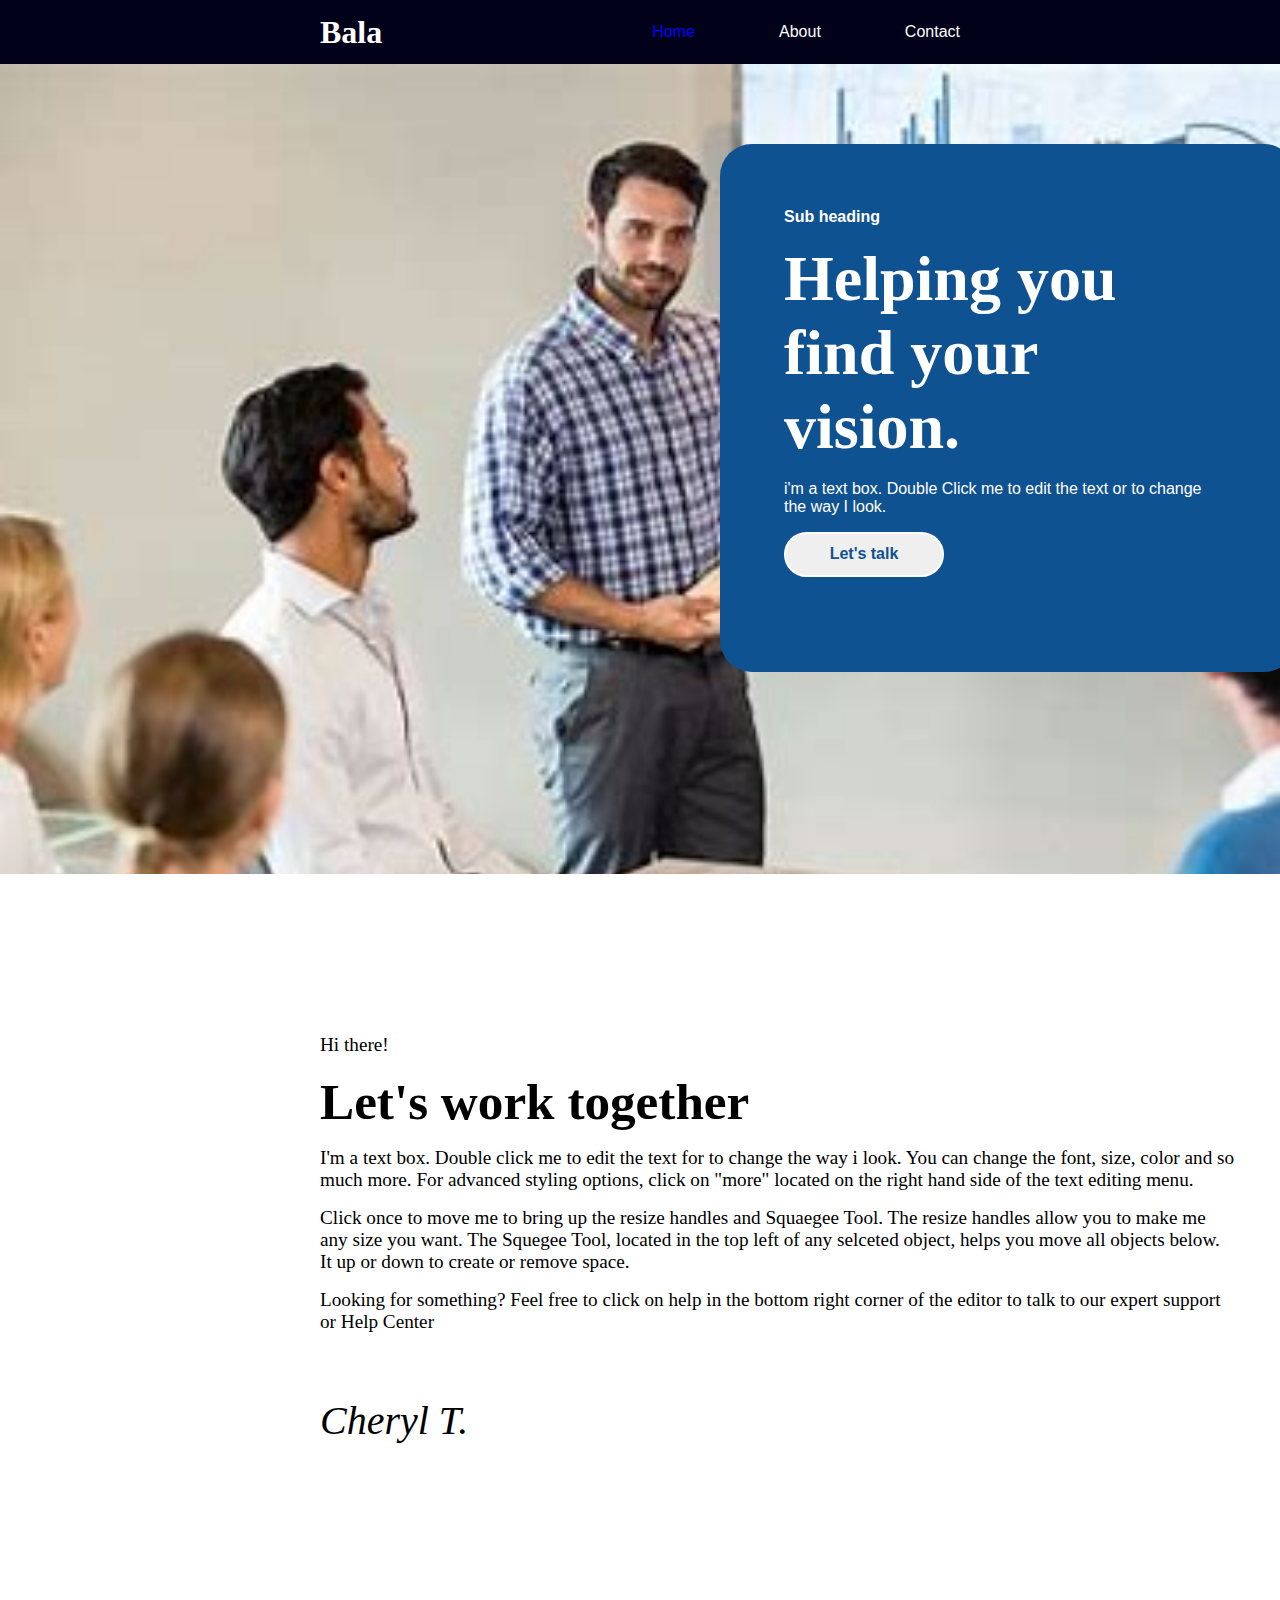
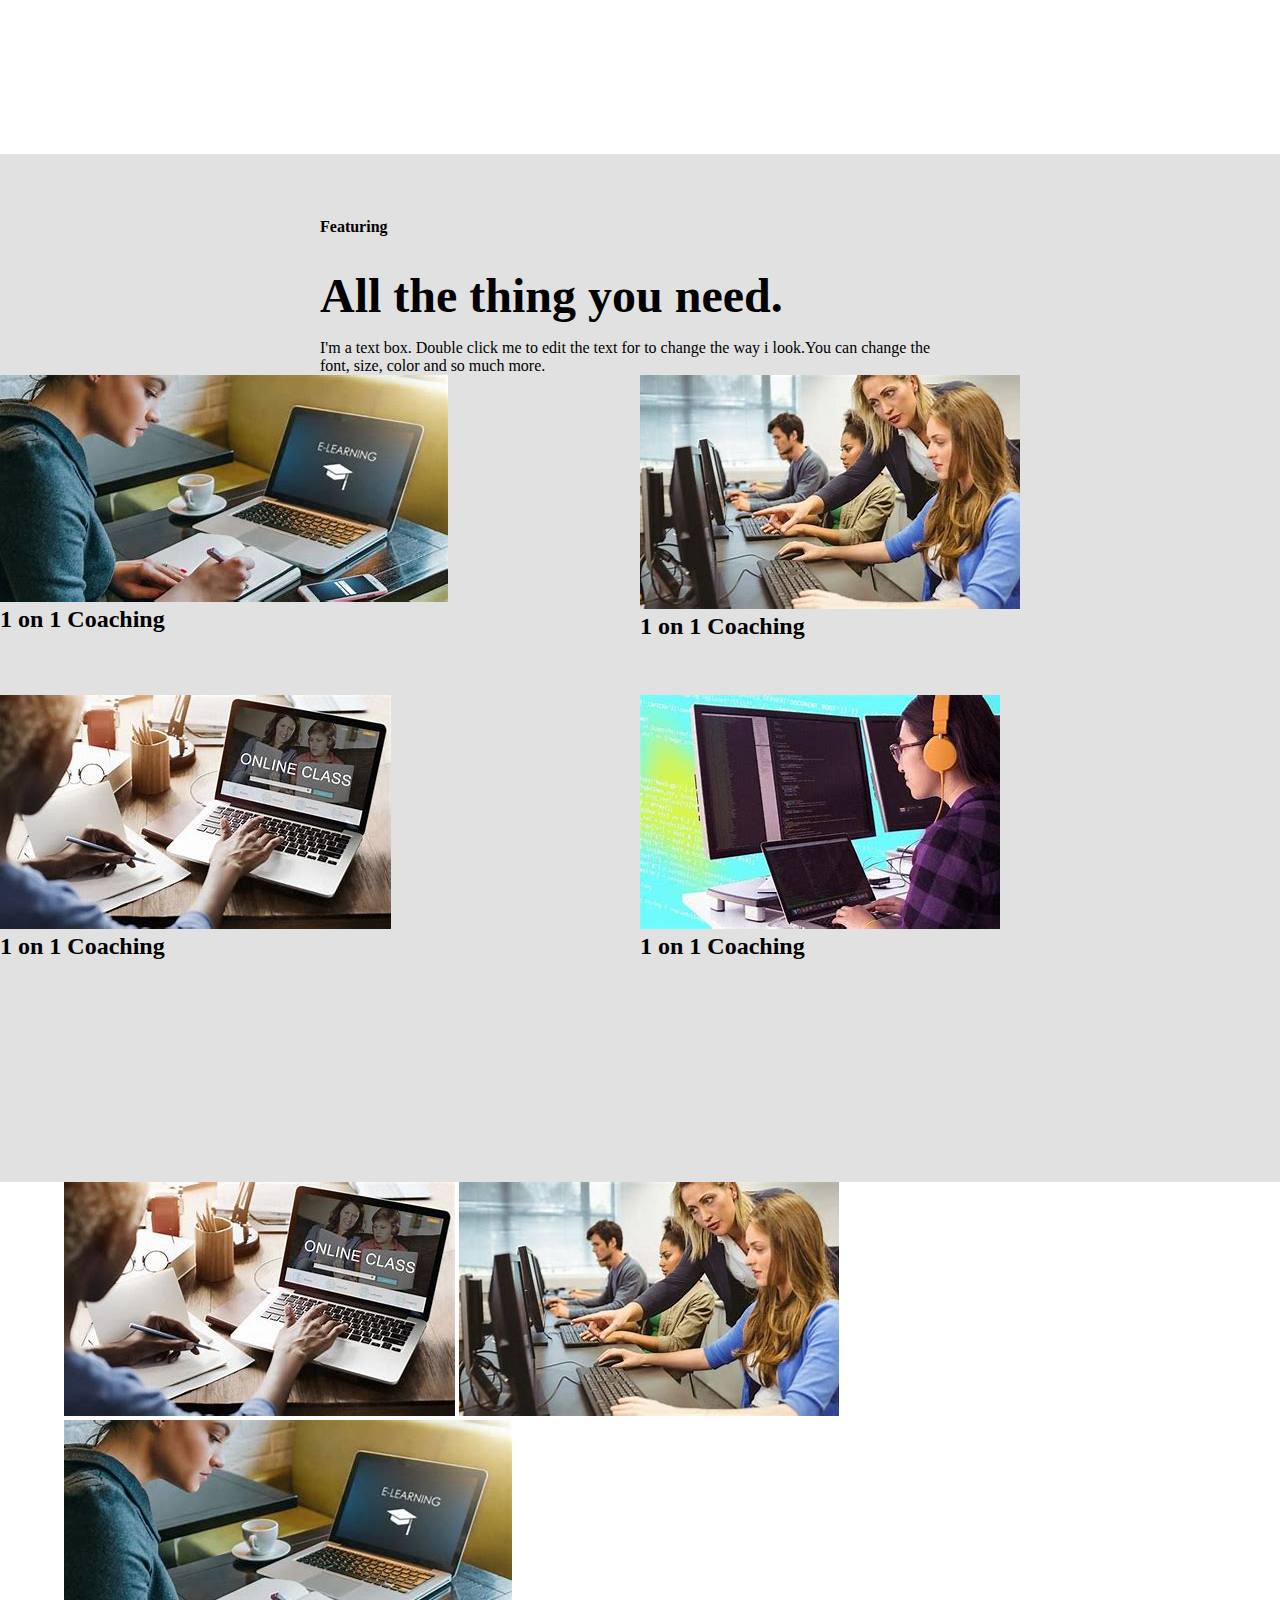
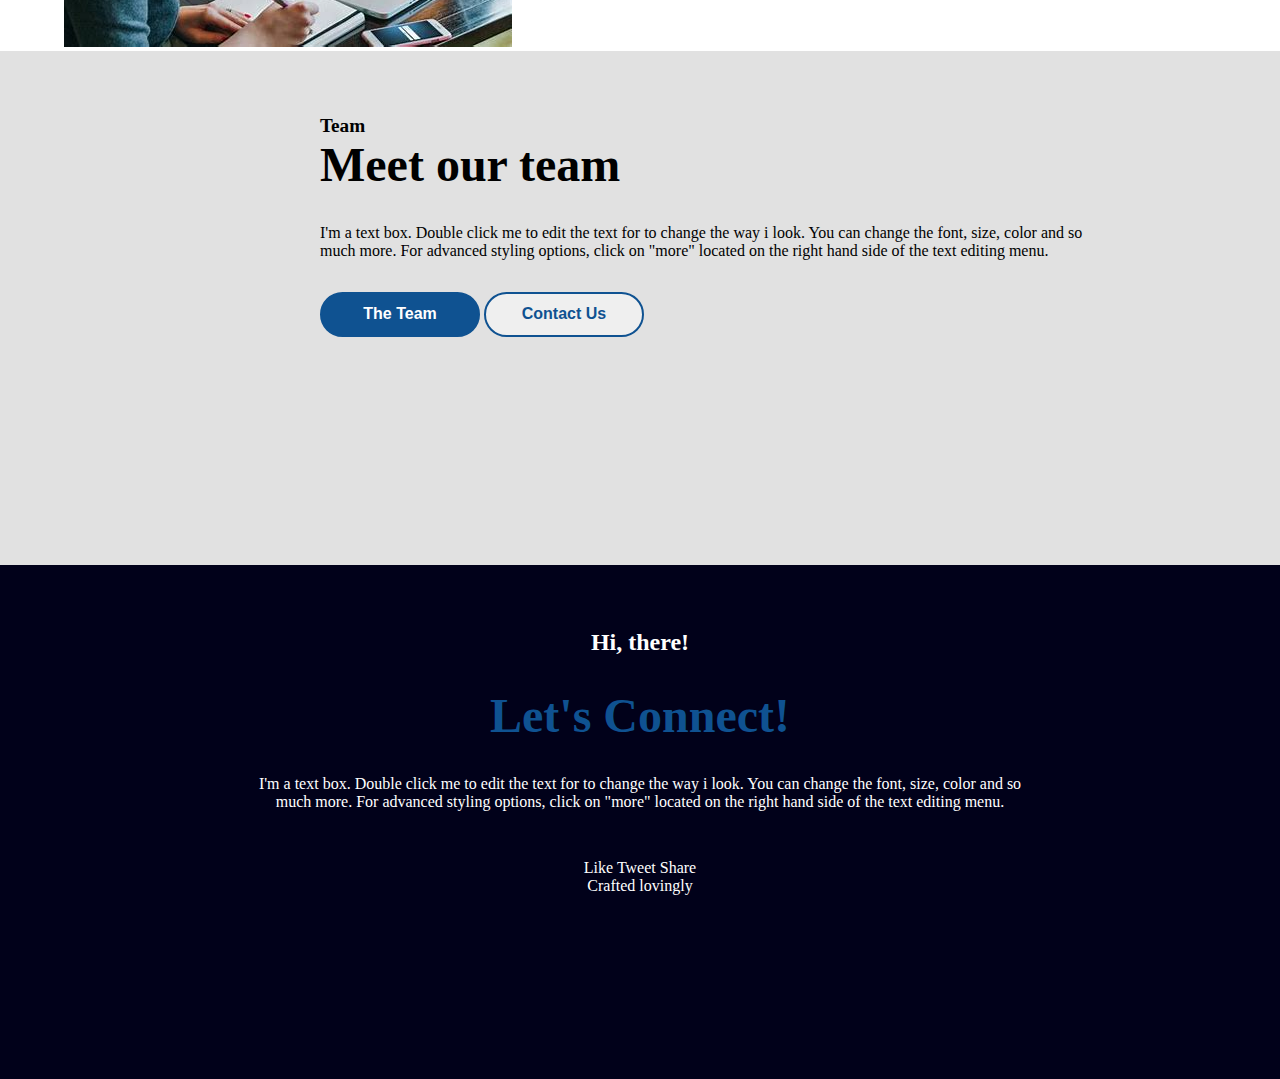
<file: Website/index.html>
<!DOCTYPE html>
<html lang="en">
<head>
    <meta charset="UTF-8">
    <meta name="viewport" content="width=device-width, initial-scale=1.0">
    <title>Bala</title>
    <link rel="stylesheet" href="style.css">
</head>
<body>
    <div class="navbar">
        <h1>Bala</h1>
        <div>
            <a href="#" id="home">Home</a>
            <a href="#">About</a>
            <a href="#">Contact</a>
        </div>
    </div>

    <div class="main">
        <div class="content">
            <h6>Sub heading</h6>
            <h1>Helping you<br>find your<br>vision.</h1>
            <p>i'm a text box. Double Click me to edit the text or to change<br>the way I look.</p>
            <button>Let's talk</button>
        </div>
    </div>

    <div class="work-together">
        <p>Hi there!</p>
        <h1>Let's work together</h1>
        <p>I'm a text box. Double click me to edit the text for to change the way i look. You can change the font, size, color and so<br>much more. For advanced styling options, click on "more" located on the right hand side of the text editing menu.</p>
        <p>Click once to move me to bring up the resize handles and Squaegee Tool. The resize handles allow you to make me<br>any size you want. The Squegee Tool, located in the top left of any selceted object, helps you move all objects below.<br>It up or down to create or remove space.</p>
        <p>Looking for something? Feel free to click on help in the bottom right corner of the editor to talk to our expert support<br/>or Help Center</p>
        <p id="sign">Cheryl T.</p>
    </div>

    <div class="feature">
        <h6>Featuring</h6>
        <h1>All the thing you need.</h1>
        <p>I'm a text box. Double click me to edit the text for to change the way i look.You can change the <br>font, size, color and so much more.</p>

        <div class="cards">
            <div class="card">
                <img src="img/download.jpeg">
                <h2>1 on 1 Coaching</h2>
            </div>
            <div class="card">
                <img src="img/download (2).jpeg">
                <h2>1 on 1 Coaching</h2>
            </div>
        </div>
        <div class="cards">
            <div class="card">
                <img src="img/download (1).jpeg">
                <h2>1 on 1 Coaching</h2>
            </div>
            <div class="card">
                <img src="img/OIP.jpeg">
                <h2>1 on 1 Coaching</h2>
            </div>
        </div>
    </div>

    <div class="img">
        <img src="img/download (1).jpeg">
        <img src="img/download (2).jpeg">
        <img src="img/download.jpeg">
    </div>

    <div class="team">
        <h6>Team</h6>
        <h1>Meet our team</h1>
        <p>I'm a text box. Double click me to edit the text for to change the way i look. You can change the font, size, color and so<br>much more. For advanced styling options, click on "more" located on the right hand side of the text editing menu.</p>
        <div>
            <button id="theteam">The Team</button>
            <button id="contact">Contact Us</button>
        </div>
    </div>

    <div class="footer">
        <h2>Hi, there!</h2>
        <h1>Let's Connect!</h1>
        <p>I'm a text box. Double click me to edit the text for to change the way i look. You can change the font, size, color and so<br>much more. For advanced styling options, click on "more" located on the right hand side of the text editing menu.</p>
        <span>Like</span>
        <span>Tweet</span>
        <span>Share</span>
        <p>Crafted lovingly</p>
    </div>
</body>
</html>
</file>
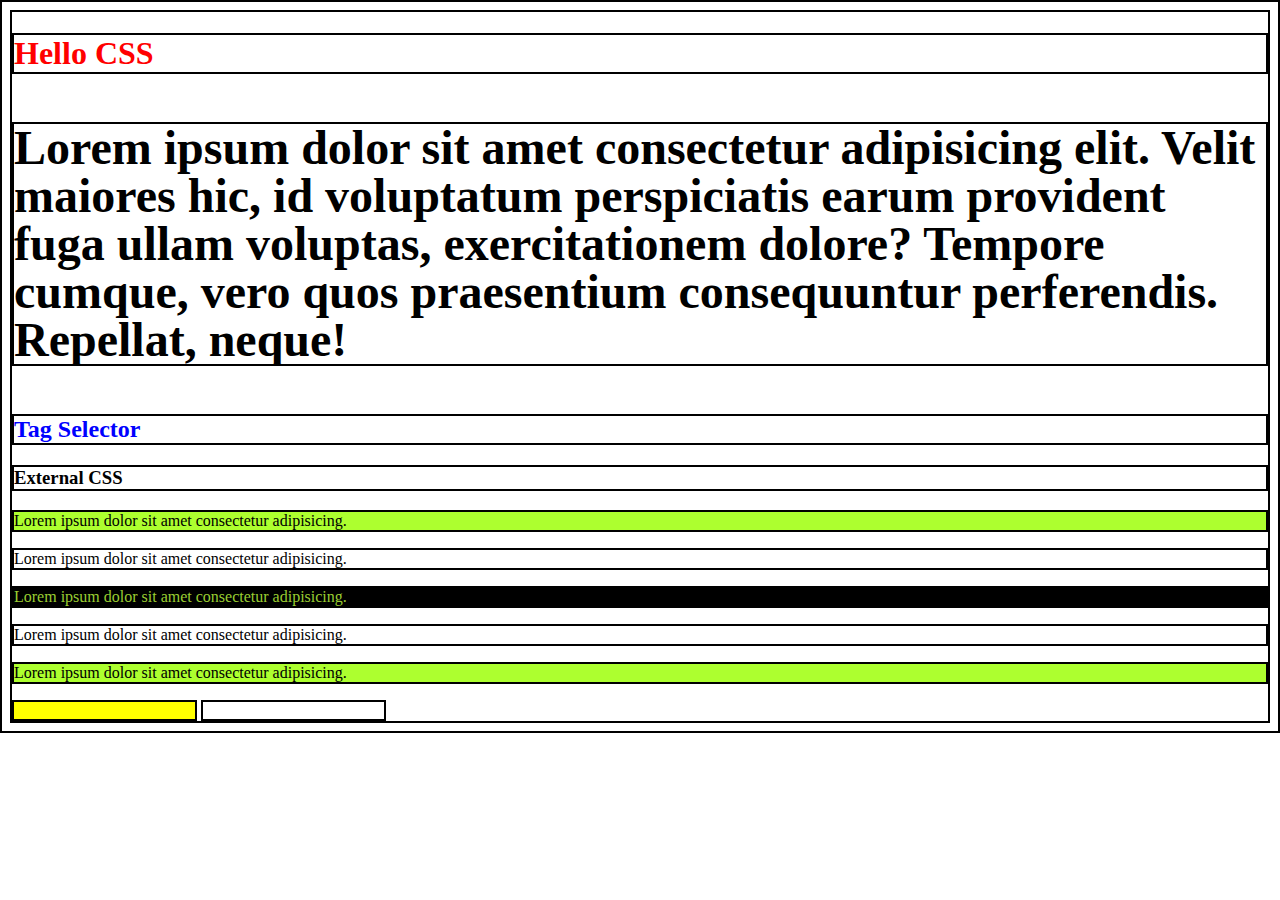
<file: Full Stack Third Year/CSS/Lecture1/index.html>
<!DOCTYPE html>
<html lang="en">
  <head>
    <meta charset="UTF-8" />
    <meta name="viewport" content="width=device-width, initial-scale=1.0" />
    <title>Document</title>
    <link rel="stylesheet" href="style.css">
    <style>
      h2{
        color: blue;
      }
    </style>
  </head>
  <body>
    <h1 style="color: red">Hello CSS</h1>
    <p style="font-size: 48px; font-weight: 900; line-height: 1; ">
      Lorem ipsum dolor sit amet consectetur adipisicing elit. Velit maiores
      hic, id voluptatum perspiciatis earum provident fuga ullam voluptas,
      exercitationem dolore? Tempore cumque, vero quos praesentium consequuntur
      perferendis. Repellat, neque!
    </p>
    <h2>Tag Selector</h2>
    <h3>External CSS</h3>

    <p class="group1">Lorem ipsum dolor sit amet consectetur adipisicing.</p>
    <p>Lorem ipsum dolor sit amet consectetur adipisicing.</p>
    <p id="center">Lorem ipsum dolor sit amet consectetur adipisicing.</p>
    <p>Lorem ipsum dolor sit amet consectetur adipisicing.</p>
    <p class="group1">Lorem ipsum dolor sit amet consectetur adipisicing.</p>

    <input type="text">
    <input type="number">
  </body>
</html>
</file>
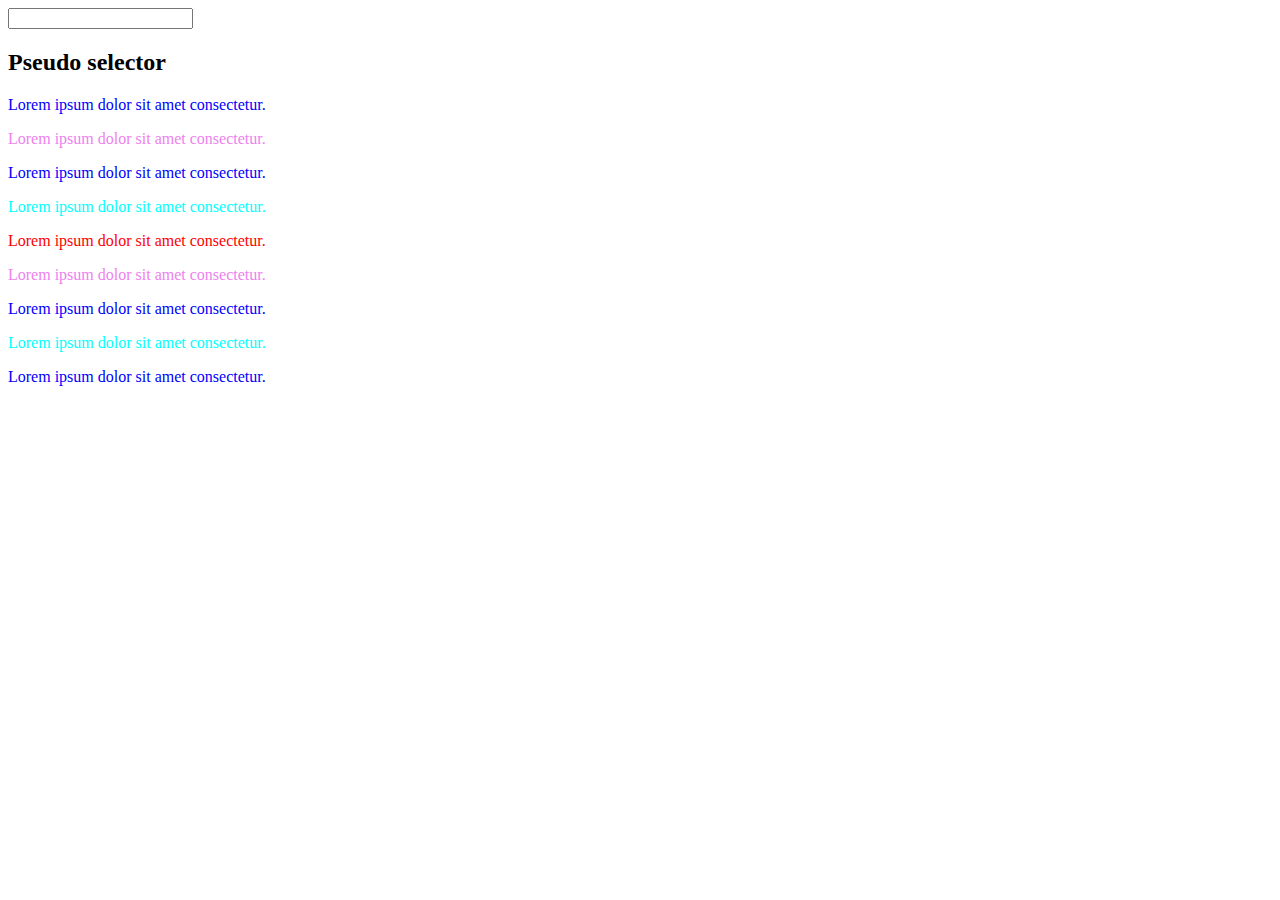
<file: Full Stack Third Year/CSS/Lecture2/index.html>
<!DOCTYPE html>
<html lang="en">
  <head>
    <meta charset="UTF-8" />
    <meta name="viewport" content="width=device-width, initial-scale=1.0" />
    <title>Document</title>
    <link rel="stylesheet" href="style.css" />
  </head>
  <body>
    <!-- <h1>Heading</h1>
    <p>Lorem ipsum dolor sit amet consectetur.</p>
    <a href="">facebook</a>
    <ul>
      <li>list item</li>
      <li>list item</li>
      <li>list item</li>
    </ul>
    <a href="">google</a>
    <p>Lorem ipsum dolor sit amet consectetur, adipisicing elit. Ea!</p>

    <div id="container">
      <article>
        <p>
          Lorem ipsum dolor sit amet consectetur adipisicing elit. Nisi
          mollitia, at 
          <strong>provident, quas laudantium</strong> ut vel aperiam totam et nulla
          suscipit similique eveniet commodi rerum quis repellendus, amet
          distinctio optio.
        </p>
      </article>
      <div>
        <p>
          Lorem ipsum dolor sit amet consectetur adipisicing elit. Nisi
          mollitia, at 
          <strong>provident, quas laudantium</strong> ut vel aperiam totam et nulla
          suscipit similique eveniet commodi rerum quis repellendus, amet
          distinctio optio.
        </p>
      </div>
    </div> -->
    <input type="text">
    <h2>Pseudo selector</h2>

    <div id="container">
      <p>Lorem ipsum dolor sit amet consectetur.</p>
      <p>Lorem ipsum dolor sit amet consectetur.</p>
      <p>Lorem ipsum dolor sit amet consectetur.</p>
      <p>Lorem ipsum dolor sit amet consectetur.</p>
      <p>Lorem ipsum dolor sit amet consectetur.</p>
      <p>Lorem ipsum dolor sit amet consectetur.</p>
      <p>Lorem ipsum dolor sit amet consectetur.</p>
      <p>Lorem ipsum dolor sit amet consectetur.</p>
      <p>Lorem ipsum dolor sit amet consectetur.</p>
    </div>
  </body>
</html>
</file>
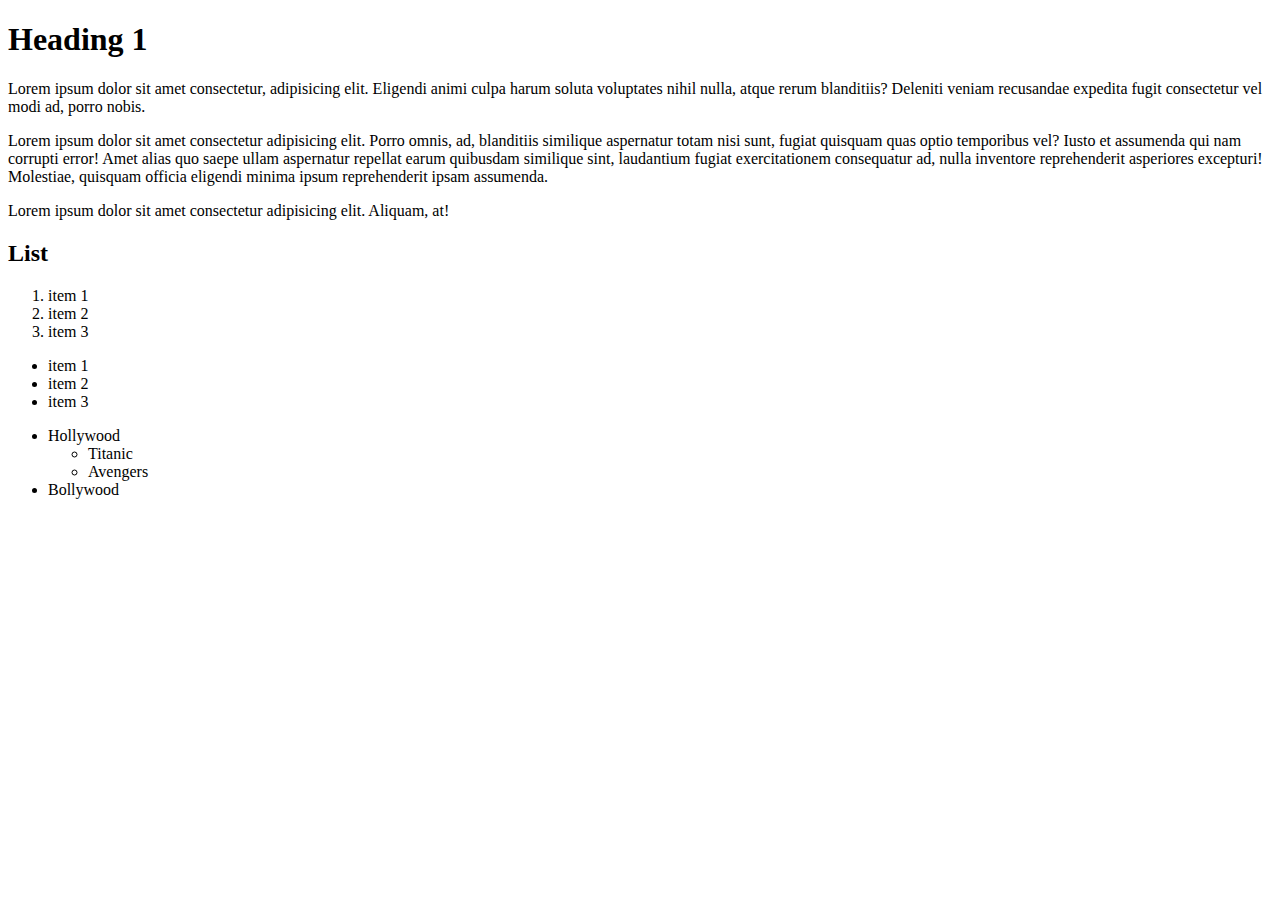
<file: Full Stack Third Year/HTML/Lecture3/index.html>
<!DOCTYPE html>
<html lang="en">
  <head>
    <meta charset="UTF-8" />
    <meta name="viewport" content="width=device-width, initial-scale=1.0" />
    <title>Document</title>
  </head>
  <body>
    <h1>Heading 1</h1>
    <p>
      Lorem ipsum dolor sit amet consectetur, adipisicing elit. Eligendi animi
      culpa harum soluta voluptates nihil nulla, atque rerum blanditiis?
      Deleniti veniam recusandae expedita fugit consectetur vel modi ad, porro
      nobis.
    </p>
    <!-- lorem*2  - to get 2 dummy para-->
    <p>
      Lorem ipsum dolor sit amet consectetur adipisicing elit. Porro omnis, ad,
      blanditiis similique aspernatur totam nisi sunt, fugiat quisquam quas
      optio temporibus vel? Iusto et assumenda qui nam corrupti error! Amet
      alias quo saepe ullam aspernatur repellat earum quibusdam similique sint,
      laudantium fugiat exercitationem consequatur ad, nulla inventore
      reprehenderit asperiores excepturi! Molestiae, quisquam officia eligendi
      minima ipsum reprehenderit ipsam assumenda.
    </p>
    <!-- lorem12 - to get 12 words of dummy para -->
    <p>Lorem ipsum dolor sit amet consectetur adipisicing elit. Aliquam, at!</p>

    <h2>List</h2>
    <ol>
      <li>item 1</li>
      <li>item 2</li>
      <li>item 3</li>
    </ol>

    <ul>
      <li>item 1</li>
      <li>item 2</li>
      <li>item 3</li>
    </ul>

    <!-- Nested List -->

    <ul>
      <li>
        Hollywood
        <ul>
          <li>Titanic</li>
          <li>Avengers
            <ul></ul>
          </li>
        </ul>
      </li>

      <li>Bollywood</li>
    </ul>

    <br /><br /><br /><br /><br /><br /><br /><br /><br />
  </body>
</html>
</file>
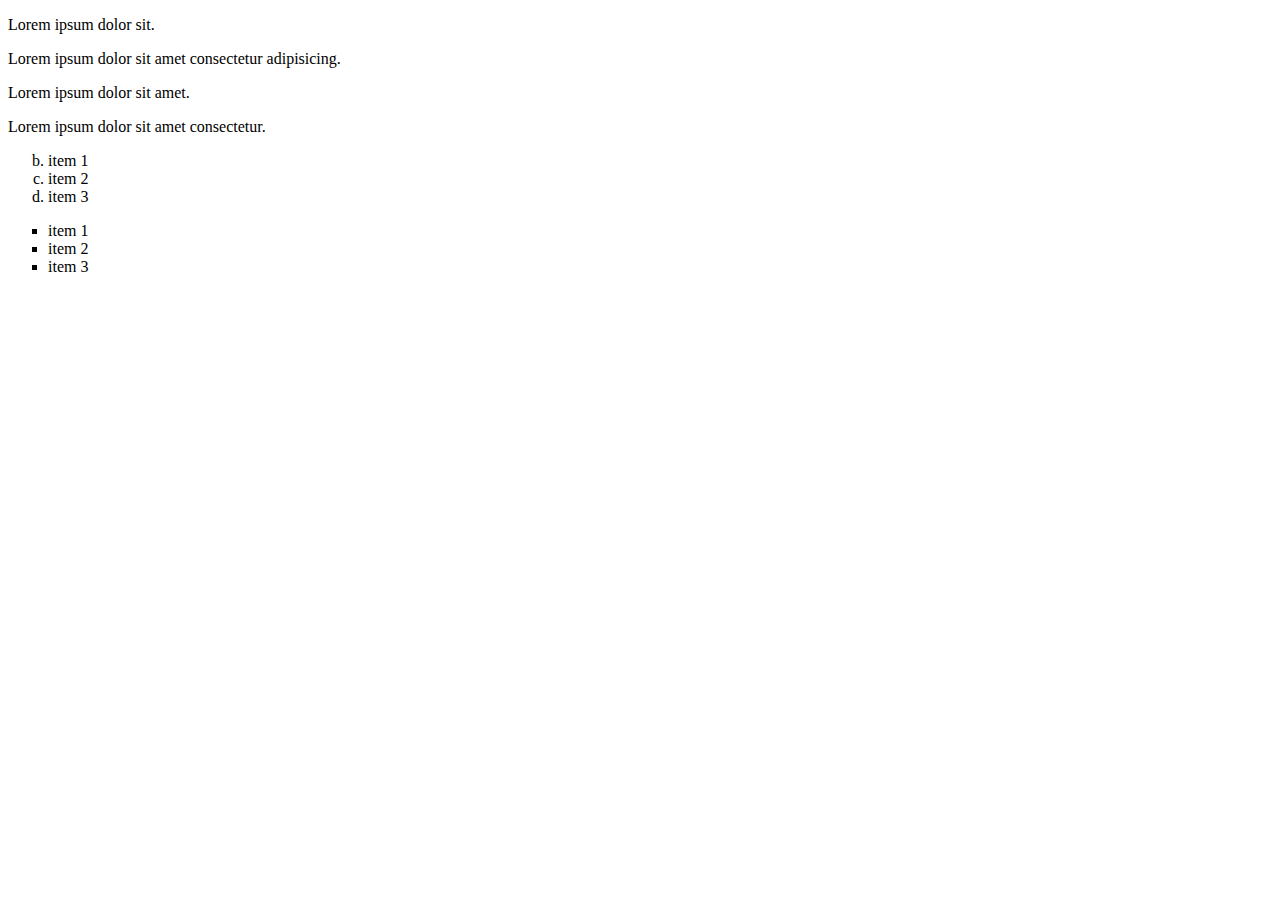
<file: Full Stack Third Year/HTML/lecture4/index.html>
<!DOCTYPE html>
<html lang="en">
<head>
  <meta charset="UTF-8">
  <meta name="viewport" content="width=device-width, initial-scale=1.0">
  <title>Document</title>
</head>
<body>
  <p class="group-1">Lorem ipsum dolor sit.</p>
  <p id="para2">Lorem ipsum dolor sit amet consectetur adipisicing.</p>
  <p class="group-1">Lorem ipsum dolor sit amet.</p>
  <p class="group-1">Lorem ipsum dolor sit amet consectetur.</p>

  <ol type="a" start="2">
    <li>item 1</li>
    <li>item 2</li>
    <li>item 3</li>
  </ol>

  <ul type="square">
    <li>item 1</li>
    <li>item 2</li>
    <li>item 3</li>
  </ul>


</body>
</html>
</file>
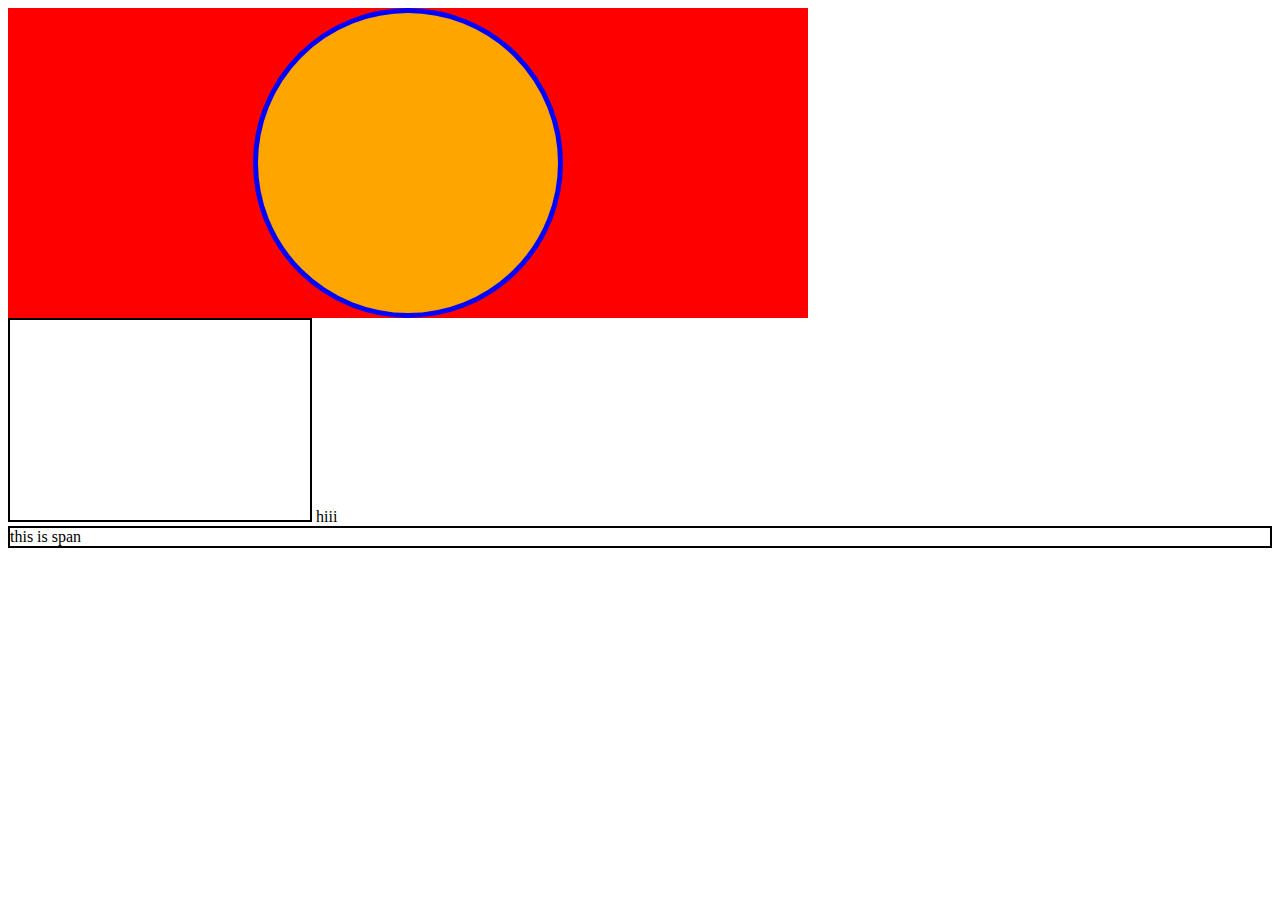
<file: Full Stack Third Year/CSS/Lecture3/boxModel.html>
<!DOCTYPE html>
<html lang="en">
  <head>
    <meta charset="UTF-8" />
    <meta name="viewport" content="width=device-width, initial-scale=1.0" />
    <title>Document</title>
    <link rel="stylesheet" href="boxModel.css" />
  </head>
  <body>
    <section>
      <div></div>
    </section>

    <div id="special"></div>
    <label for="">hiii</label>
    <span>this is span</span>
  </body>
</html>
</file>
<file: Website/style.css>
*{
    margin: 0;
    padding: 0;
}

.navbar {
    width: 100vw;
    height: 4rem;
    display: flex;
    align-items: center;
    justify-content: space-between;
    background-color: rgb(1, 1, 26);
}
.navbar h1 {
    color: white;
    margin-left: 20rem;
}
.navbar div {
    margin-right: 20rem;
}
.navbar a {
    text-decoration: none;
    color: white;
    margin-left: 5rem;
    font-family: sans-serif;
}
#home {
    color: blue;
}
.navbar a:hover {
    color: blue;
}

.main {
    width: 100vw;
    height: 90vh;
    background-image: url(img/download\ \(3\).jpeg);
    background-repeat: no-repeat;
    background-size: cover;
}
.content {
    width: 28rem;
    height: 25rem;
    background-color: rgb(15, 82, 145);
    position: relative;
    top: 5rem;
    left: 45rem;
    border-radius: 2rem;
    padding: 4rem;
    color: white;
}
.content h6 {
    font-family: sans-serif;
    font-size: 1rem;
    margin-bottom: 1rem;
}
.content h1 {
    font-size: 4rem;
    margin-bottom: 1rem;
}
.content p {
    font-family: sans-serif;
    margin-bottom: 1rem;
}
.content button {
    border: 2px solid white;
    border-radius: 2rem;
    width: 10rem;
    height: 2.8rem;
    color: rgb(15, 82, 145);
    font-size: 1rem;
    font-weight: bold;
}

.work-together {
    width: 100vw;
    height: 80vh;
    margin-top: 10rem;
    margin-left: 20rem;
    margin-right: 30rem;
}
.work-together p {
    margin-bottom: 1rem;
    font-size: 1.2rem;
}
.work-together h1 {
    margin-bottom: 1rem;
    font-size: 3.2rem;
}
#sign {
    font-size: 2.5rem;
    margin-top: 4rem;
    font-style: italic;
}

.feature {
    width: 100vw;
    height: 100vh;
    background-color: rgb(225, 225, 225);  
    padding-top: 4rem; 
    padding-bottom: 4rem; 
}
.feature h6 {
    font-size: 1rem;
    margin-left: 20rem;
    margin-right: 20rem;
    margin-bottom: 2rem;
}
.feature h1 {
    margin-left: 20rem;
    margin-right: 20rem;
    font-size: 3rem;
}
.feature p {
    margin-left: 20rem;
    margin-right: 20rem;
    margin-top: 1rem;
}
.cards {
    display: flex;
    align-items: center;
    justify-content: space-evenly;

}
.card {
    width: 40rem;
    height: 20rem;
}
.img {
    margin-left: 4rem;
    margin-right: 4rem;
}
.team {
    width: 100vw;
    height: 50vh;
    background-color: rgb(225, 225, 225);
    padding-left: 20rem;
    padding-right: 20rem;
    padding-top: 4rem;
}
.team h6{
    font-size: 1.2rem;
}
.team h1 {
    font-size: 3rem;
    margin-bottom: 2rem;
}
.team p {
    margin-bottom: 2rem;
}
#theteam{
    border: 2px solid rgb(15, 82, 145);
    border-radius: 2rem;
    width: 10rem;
    height: 2.8rem;
    color: white;
    background-color: rgb(15, 82, 145);
    font-size: 1rem;
    font-weight: bold;
}
#contact {
    border: 2px solid rgb(15, 82, 145);
    border-radius: 2rem;
    width: 10rem;
    height: 2.8rem;
    color: rgb(15, 82, 145);
    font-size: 1rem;
    font-weight: bold;
}

.footer {
    width: 100vw;
    height: 50vh;
    background-color: rgb(1, 1, 26);
    text-align: center;
    color: white;
    padding-top: 4rem;
}
.footer h2{
    margin-bottom: 2rem;
}
.footer h1 {
    margin-bottom: 2rem;
    color: rgb(15, 82, 145);
    font-size: 3rem;
}
.footer p {
    margin-bottom: 3rem;
}
</file>
<file: Full Stack Third Year/CSS/Lecture1/style.css>
*{
  border: 2px solid black;
}

h2{
  color: red;
}

h2{
  color: green;
}

#center{
  color: yellowgreen;
  background-color: black;
}

.group1{
  background-color: greenyellow;
}
/* Attribute Selector */
input[type="text"]{
  background-color: yellow;
}
</file>
<file: Full Stack Third Year/CSS/Lecture2/style.css>
/* child */
#container>article>p{
  color: green;
}

/* decendant */
#container p{
  color: blue;
}
/* next sibling */
a+p{
  color: peru;
}
/* adjacent siblings */
h1~a{
  color: red;
}

input:focus{
  background-color: burlywood;
}

h2:hover{
  color: red;
}

#container>p:nth-of-type(5){
  color: red;
}

#container>p:nth-of-type(even){
  color: aqua;
}

#container>p:nth-of-type(4n-2){
  color: violet;
}
</file>
<file: Full Stack Third Year/CSS/Lecture3/boxModel.css>
section>div{
  height: 300px;
  /* width: 600px; */
  /* width: 90vw; */
  /* width: 90%; */
  width: 300px;
  background-color: orange;
  /* border-style: solid;
  border-color: blue;
  border-width: 5px; */
  border: 5px solid blue;
  /* border-radius: 40px; */
  border-radius: 50%;
  margin: auto;
}

section{
  width: 800px;
  background-color: red;
}

#special{
  height: 200px;
  width: 300px;
  border: 2px solid black;
  display: inline-block;
}

span{
  display: block;
  border: 2px solid;
}
</file>
